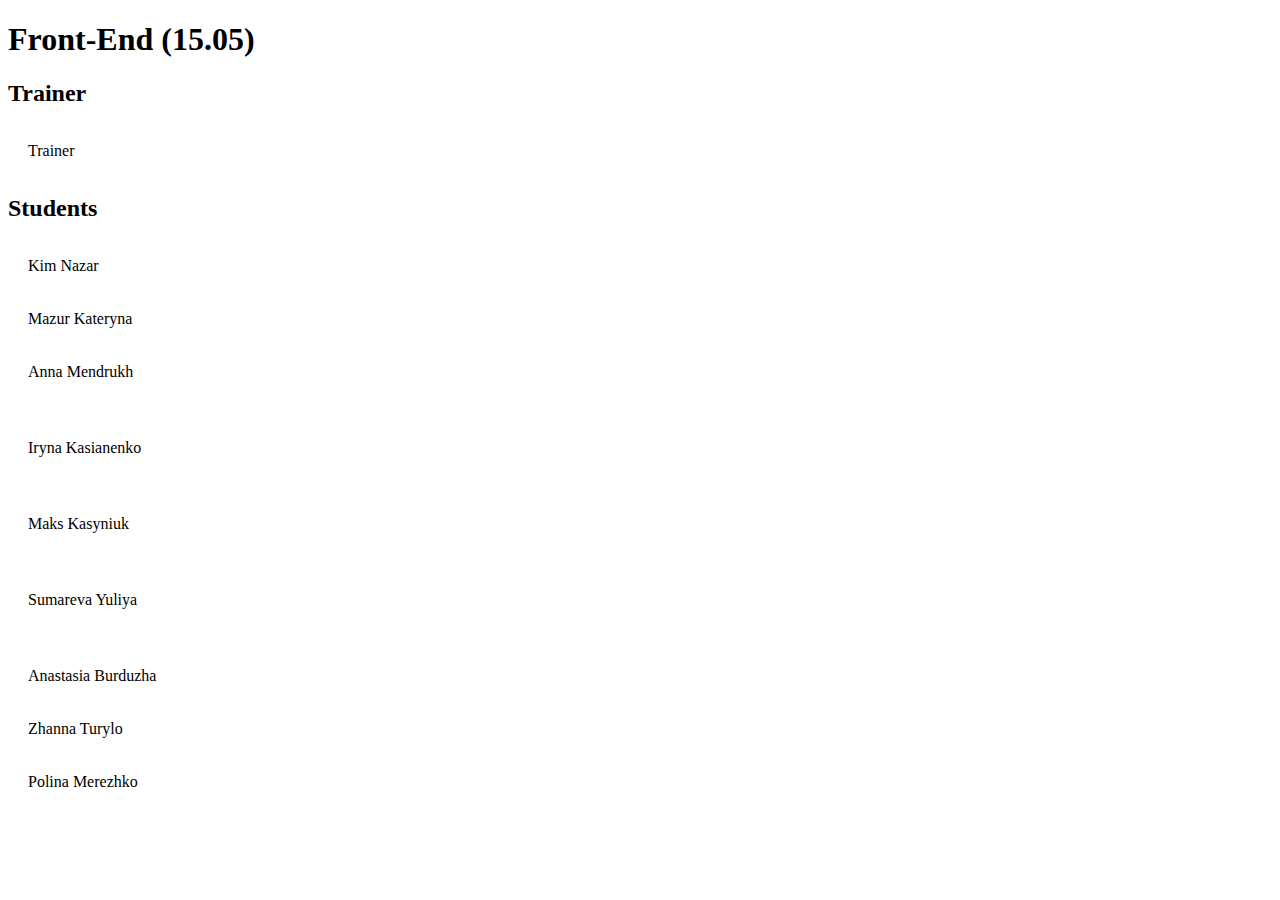
<file: index.html>
<!doctype html>
<html lang="en">

<head>
	<meta charset="UTF-8">
	<meta name="viewport"
		content="width=device-width, user-scalable=no, initial-scale=1.0, maximum-scale=1.0, minimum-scale=1.0">
	<meta http-equiv="X-UA-Compatible" content="ie=edge">
	<title>Document</title>
    <link rel="stylesheet" href="style.css">
</head>

<body>
    <h1>Front-End (15.05)</h1>
    <nav>
        <h2>Trainer</h2>
        <a href="https://github.com/a-tatarenkov">Trainer</a>
        <h2>Students</h2>
        <a href="https://github.com/NazarKim">Kim Nazar</a>
        <a href="https://github.com/Katerynamkg">Mazur Kateryna</a>
        <a href="https://github.com/amendrukh">Anna Mendrukh</a> <br>
        <a href="https://github.com/irynakasianenko">Iryna Kasianenko</a> <br>
        <a href="https://github.com/kasyniuk">Maks Kasyniuk</a> <br>
	<a href="https://github.com/Sumareva2410">Sumareva Yuliya</a> <br>
        <a href="https://github.com/Anastasia-Burduzha"> Anastasia Burduzha</a>
	<a href="https://github.com/zhannaux">Zhanna Turylo</a>
	<a href = "https://github.com/POLinA1234AAA">Polina Merezhko</a>
    </nav>
</body>
</html>
</file>
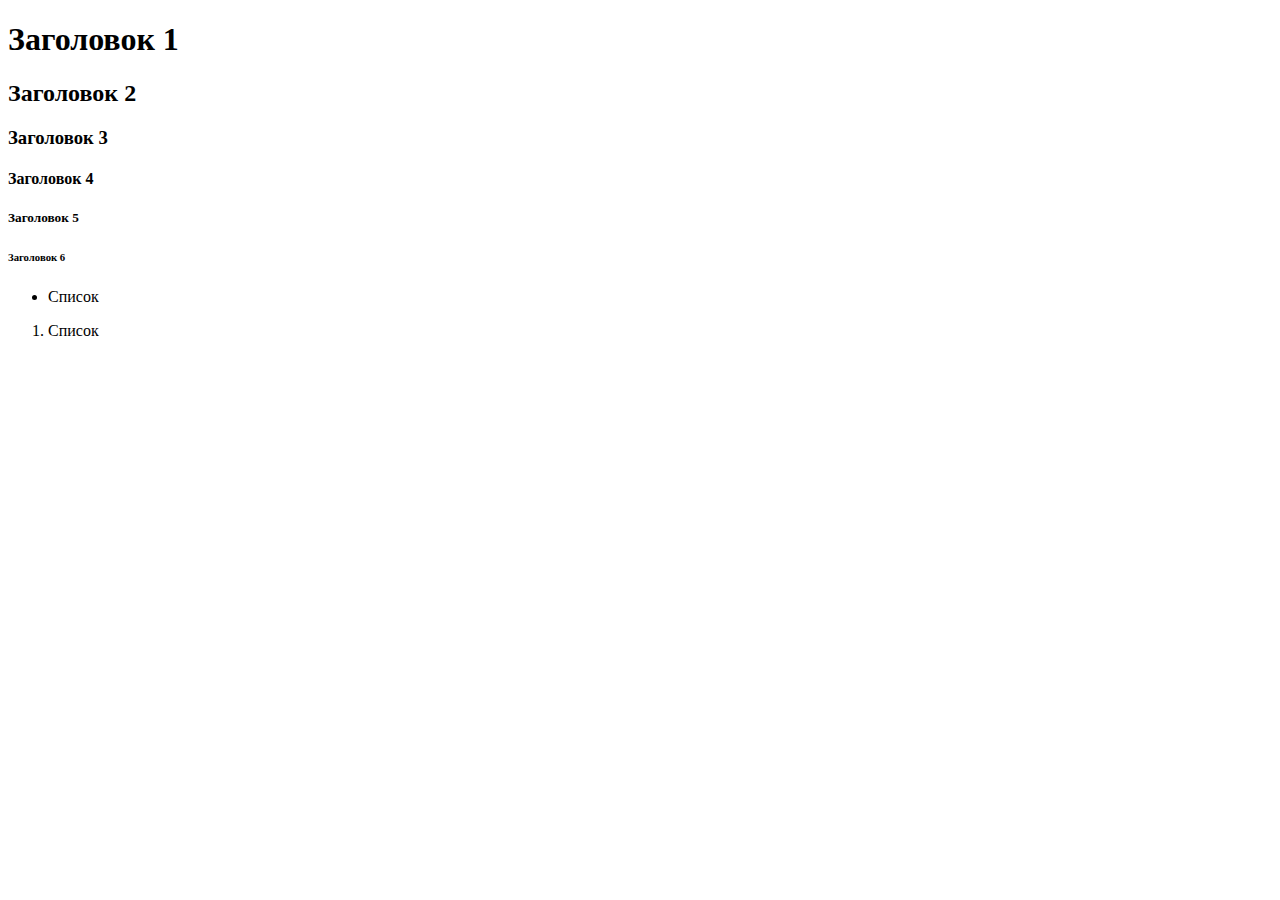
<file: 01_рассмотренные семантические теги.html>
<!DOCTYPE html>
<html lang="en">
<head>
    <meta charset="UTF-8">
    <meta http-equiv="X-UA-Compatible" content="IE=edge">
    <meta name="viewport" content="width=device-width, initial-scale=1.0">
    <title>Document</title>
</head>
<body>
    
    <!-- 
        Среди существующих тегов до HTML версии 5 семантические теги уже были
    -->
    <!-- Контент заголовки -->
    <h1>Заголовок 1</h1>
    <h2>Заголовок 2</h2>
    <h3>Заголовок 3</h3>
    <h4>Заголовок 4</h4>
    <h5>Заголовок 5</h5>
    <h6>Заголовок 6</h6>
    <!-- Контент списки -->
    <ul>
        <li>Список</li>
    </ul>
    <ol>
        <li>Список</li>
        <!-- https://html.spec.whatwg.org/multipage/grouping-content.html#the-li-element -->
    </ol>

    <!-- Существует около 100 семантических HTML элементов.  
        Рассмотренного списка в примерах будет достаточно 
        для работы над сайтами. -->


</body>
</html>
</file>
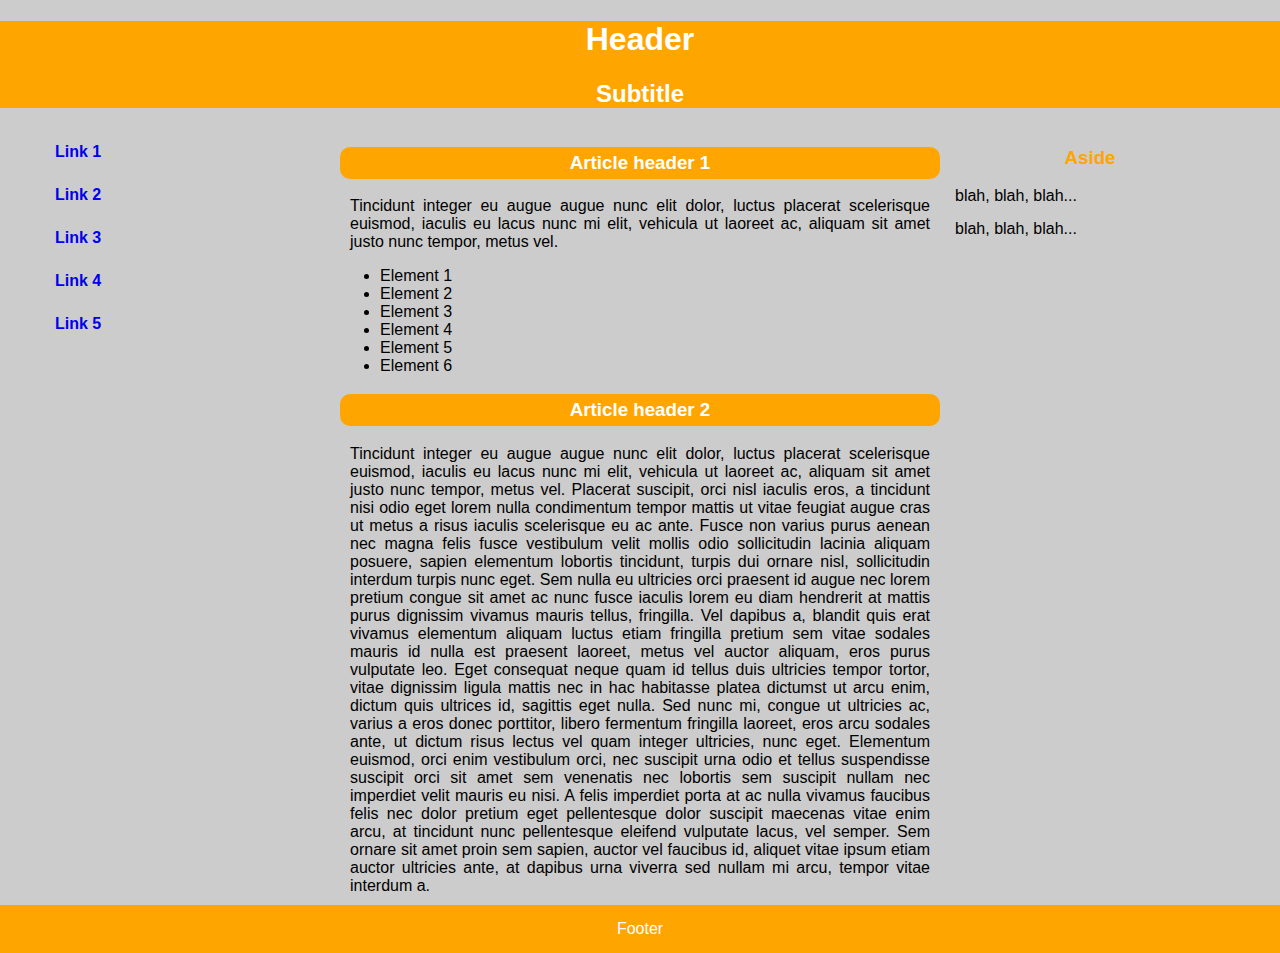
<file: 009_semantic_example/001_semantic.html>
﻿<!DOCTYPE html>
<html>

<head>
    <meta charset="utf-8" />
    <title>Semantic HTML5!</title>
    <link href="style.css" rel="stylesheet" />
</head>

<body>
    <!-- Тег header предназначен для определения заголовочного блока или "шапки" документа. -->
    <header>
        <div class="container">
            <h1>Header</h1>
            <h2>Subtitle</h2>
        </div>
    </header>
    <!-- Тег nav определяет набор ссылок для навигации. Не следует все ссылки страницы помещать в этот тег. Предназначен только для основного блока навигации. -->

    <main>
        <div class="container main-section">
            <nav>
                <a href="#">Link 1</a>
                <a href="#">Link 2</a>
                <a href="#">Link 3</a>
                <a href="#">Link 4</a>
                <a href="#">Link 5</a>
            </nav>
            <!-- Тег section определяет раздел в документе, то есть тематически сгруппированный контент. -->
            <section>
                <!-- Тег article определяет независимый самодостаточный контент.  -->
                <article>
                    <h3>Article header 1</h3>
                    <p>
                        Tincidunt integer eu augue augue nunc elit dolor, luctus placerat scelerisque euismod, iaculis
                        eu
                        lacus nunc mi elit, vehicula ut laoreet ac, aliquam sit amet justo nunc tempor, metus vel.
                    </p>
                    <ul>
                        <li>Element 1</li>
                        <li>Element 2</li>
                        <li>Element 3</li>
                        <li>Element 4</li>
                        <li>Element 5</li>
                        <li>Element 6</li>
                    </ul>
                </article>
                <article>
                    <h3>Article header 2</h3>
                    <p>
                        Tincidunt integer eu augue augue nunc elit dolor, luctus placerat scelerisque euismod, iaculis
                        eu
                        lacus nunc mi elit, vehicula ut laoreet ac, aliquam sit amet justo nunc tempor, metus vel.
                        Placerat suscipit, orci nisl iaculis eros, a tincidunt nisi odio eget lorem nulla condimentum
                        tempor
                        mattis ut vitae feugiat augue cras ut metus a risus iaculis scelerisque eu ac ante.
                        Fusce non varius purus aenean nec magna felis fusce vestibulum velit mollis odio sollicitudin
                        lacinia aliquam posuere, sapien elementum lobortis tincidunt, turpis dui ornare nisl,
                        sollicitudin
                        interdum turpis nunc eget.
                        Sem nulla eu ultricies orci praesent id augue nec lorem pretium congue sit amet ac nunc fusce
                        iaculis lorem eu diam hendrerit at mattis purus dignissim vivamus mauris tellus, fringilla.
                        Vel dapibus a, blandit quis erat vivamus elementum aliquam luctus etiam fringilla pretium sem
                        vitae
                        sodales mauris id nulla est praesent laoreet, metus vel auctor aliquam, eros purus vulputate
                        leo.
                        Eget consequat neque quam id tellus duis ultricies tempor tortor, vitae dignissim ligula mattis
                        nec
                        in hac habitasse platea dictumst ut arcu enim, dictum quis ultrices id, sagittis eget nulla.
                        Sed nunc mi, congue ut ultricies ac, varius a eros donec porttitor, libero fermentum fringilla
                        laoreet, eros arcu sodales ante, ut dictum risus lectus vel quam integer ultricies, nunc eget.
                        Elementum euismod, orci enim vestibulum orci, nec suscipit urna odio et tellus suspendisse
                        suscipit
                        orci sit amet sem venenatis nec lobortis sem suscipit nullam nec imperdiet velit mauris eu nisi.
                        A felis imperdiet porta at ac nulla vivamus faucibus felis nec dolor pretium eget pellentesque
                        dolor
                        suscipit maecenas vitae enim arcu, at tincidunt nunc pellentesque eleifend vulputate lacus, vel
                        semper.
                        Sem ornare sit amet proin sem sapien, auctor vel faucibus id, aliquet vitae ipsum etiam auctor
                        ultricies ante, at dapibus urna viverra sed nullam mi arcu, tempor vitae interdum a.
                    </p>
                </article>
            </section>
            <!-- Тег aside определяет контент, находящийся в стороне от конетна, внутри которого он расположен. Распространенное применение - боковой блок, сайдбар. -->
            <aside>
                <h3>Aside</h3>
                <p>
                    blah, blah, blah...
                </p>
                <p>
                    blah, blah, blah...
                </p>
            </aside>
        </div>
    </main>
    <!-- Тег footer предназначен для определения "подвала" документа или раздела. Можно определить несколько таких элементов. -->
    <footer>
        Footer
    </footer>
</body>

</html>
</file>
<file: style.css>
a{
    display: flex;
    flex-direction: column;
    margin: 5px;
    padding: 15px;
    width: max-content;
    color: rgb(0, 0, 0);
    text-decoration: none;
}
a:hover{
    background-color: rgb(113, 113, 113);
    color: aliceblue;
}
</file>
<file: 009_semantic_example/style.css>
﻿*{
    box-sizing: border-box;
}

body {
    background-color: #cccccc;
    font-family: Arial, Sans-Serif;
    margin: 0;
}

header {
    background-color: orange;
    color: white;
    text-align: center;
}

h3 {
    color: Orange;
    text-align: center;
}

nav {
    width: 25%;
}

nav a {
    display: block;
    font-weight: bold;
    padding: 10px;
    text-decoration: none;
    margin: 5px;
}
.container{
    max-width: 1200px;
    margin: 0 auto;
}
.main-section{
    display: flex;
}
nav a:hover {
    color: white;
    background-color: Orange;
}

section {
    width: 50%;
}

article h3 {
    background-color: Orange;
    color: white;
    text-align: center;
    border-radius: 10px;
    padding: 5px;
}

article p {
    margin: 10px;
    text-align: justify;
}

aside {
    width: 25%;
}

aside p {
    margin: 15px;
}

footer {
    color: white;
    background-color: Orange;
    text-align: center;
    padding: 15px;
}
</file>
